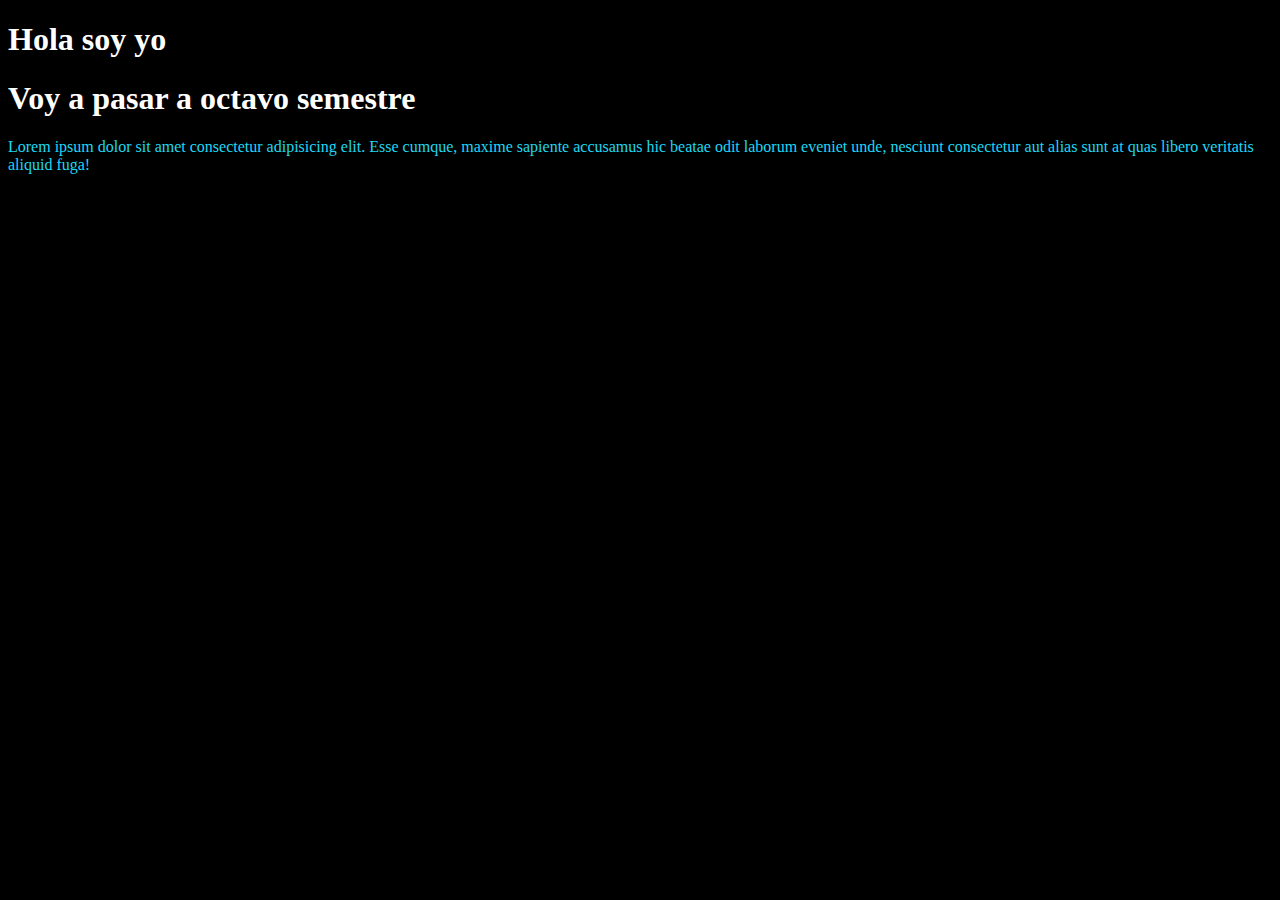
<file: clase_1/public_html/index.html>
<!DOCTYPE html>
<html lang="en">
<head>
  <meta charset="UTF-8">
  <meta name="viewport" content="width=device-width, initial-scale=1.0">
  <title>Estoy en el servidor</title>
  <link rel="stylesheet" href="../public_html/stylesheets/style.css">
</head>
<body>
  <h1>Hola soy yo</h1>
  <h1>Voy a pasar a octavo semestre</h1>
  <p>Lorem ipsum dolor sit amet consectetur adipisicing elit. Esse cumque, maxime sapiente accusamus hic beatae odit laborum eveniet unde, nesciunt consectetur aut alias sunt at quas libero veritatis aliquid fuga!</p>
</body>
</html>
</file>
<file: clase_1/public_html/stylesheets/style.css>
body {
  background-color: black;
}

h1 {
  color: white;
}

p {
  color: rgb(28, 216, 245);
}
</file>
